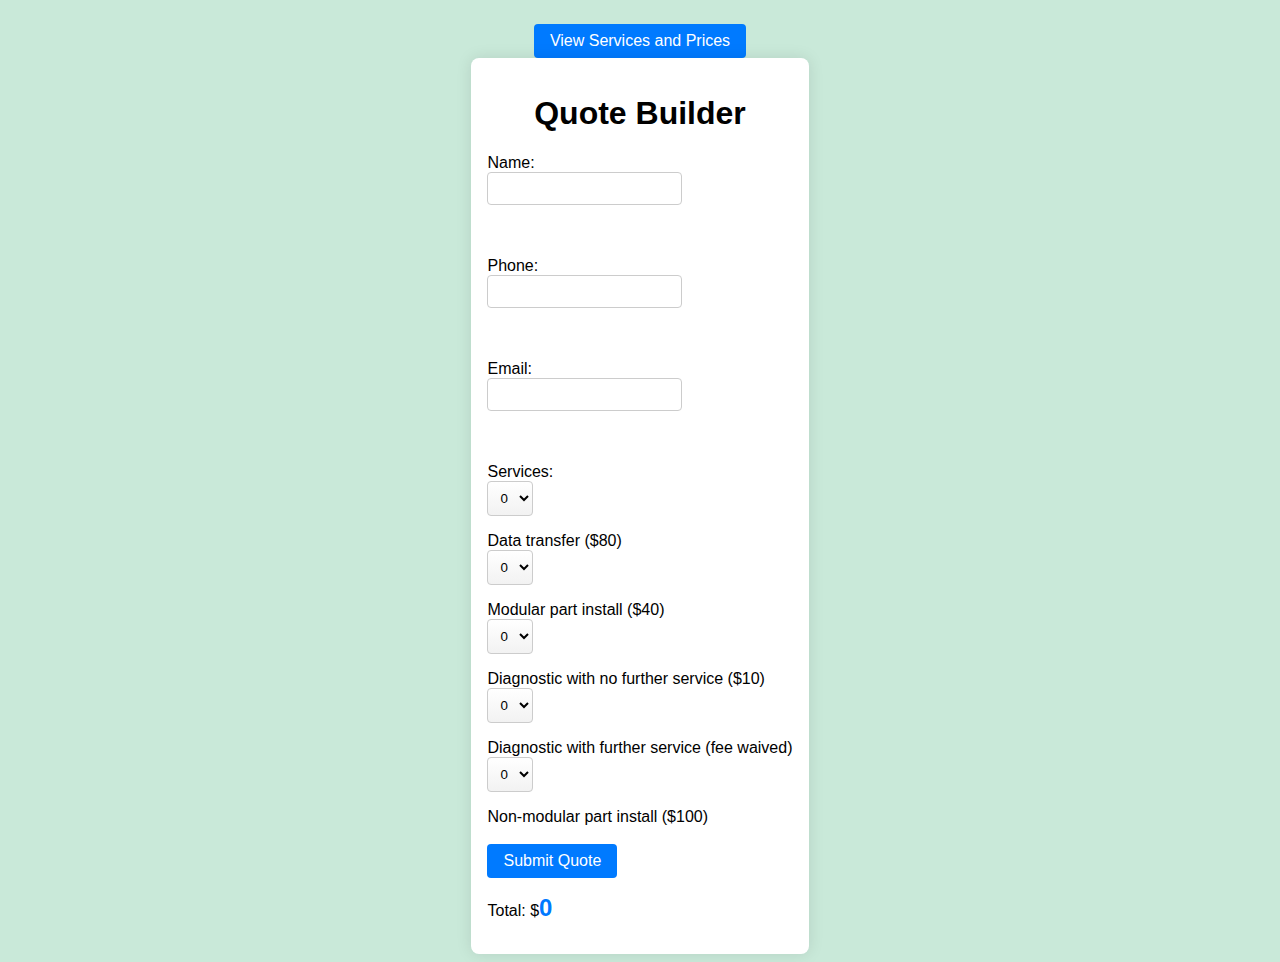
<file: index.html>
<!DOCTYPE html>
<html>
  <head>
    <meta charset="UTF-8">
    <title>Quote Builder</title>
    <link rel="stylesheet" href="wrap.css">
  </head>
  <body>
    <button id="toggleButton" onclick="togglePage()">View Services and Prices</button>
    <div id="quoteBuilder">
      <h1>Quote Builder</h1>
      <form id="quoteForm">
        <label for="nameInput">Name:</label>
        <input type="text" id="nameInput"><br><br>
        <label for="phoneInput">Phone:</label>
        <input type="text" id="phoneInput"><br><br>
        <label for="emailInput">Email:</label>
        <input type="text" id="emailInput"><br><br>
        <label for="servicesInput">Services:</label><br>
        <select id="dataTransferSelect">
          <option value="0">0</option>
          <option value="1">1</option>
          <option value="2">2</option>
          <option value="3">3</option>
          <option value="4">4</option>
        </select> Data transfer ($80)<br>
        <select id="modularPartInstallSelect">
          <option value="0">0</option>
          <option value="1">1</option>
          <option value="2">2</option>
          <option value="3">3</option>
          <option value="4">4</option>
        </select> Modular part install ($40)<br>
        <select id="diagNoServiceSelect">
          <option value="0">0</option>
          <option value="1">1</option>
          <option value="2">2</option>
          <option value="3">3</option>
          <option value="4">4</option>
        </select> Diagnostic with no further service ($10)<br>
        <select id="diagWithServiceSelect">
          <option value="0">0</option>
          <option value="1">1</option>
          <option value="2">2</option>
          <option value="3">3</option>
          <option value="4">4</option>
        </select> Diagnostic with further service (fee waived)<br>
        <select id="nonModularPartInstallSelect">
          <option value="0">0</option>
          <option value="1">1</option>
          <option value="2">2</option>
          <option value="3">3</option>
          <option value="4">4</option>
        </select> Non-modular part install ($100)<br><br>
        <button type="submit" onclick="submitQuote()">Submit Quote</button>
      </form>
      <p>Total: $<span id="totalCost">0</span></p>
    </div>
    <div id="servicesPage" style="display:none;">
      <h1>Services and Prices</h1>
      <table>
        <tr>
          <th>Service</th>
          <th>Price</th>
        </tr>
        <tr>
          <td>Data transfer</td>
          <td>$80</td>
        </tr>
        <tr>
          <td>Modular part install</td>
          <td>$40</td>
        </tr>
        <tr>
          <td>Diagnostic with no further service</td>
          <td>$10</td>
        </tr>
        <tr>
          <td>Diagnostic with further service (fee waived)</td>
          
          <script src="script.js"></script>
        </body>
      </html>
</file>
<file: wrap.css>
/* Set the background color to a light green */
body {
  background-color: #c9e9d9;
}

/* Set the font to San Francisco (Apple's default font) */
body, button, select, input {
  font-family: -apple-system, BlinkMacSystemFont, sans-serif;
  display: flex;
  flex-direction: column;
  justify-content: center;
  align-items: center;
}

/* Style the h1 tag to be bold and centered */
h1 {
  text-align: center;
  font-weight: bold;
}

/* Style the table for the services page */
table {
  border-collapse: collapse;
  width: 50%;
  margin: auto;
}

/* Set the background color for table headers and rows */
th, td {
  background-color: #f5f5f5;
}

/* Add padding to table cells */
th, td {
  padding: 8px;
}

/* Style the submit button to match Apple's design */
button[type="submit"] {
  background-color: #007aff;
  color: #fff;
  padding: 8px 16px;
  border: none;
  border-radius: 4px;
  font-size: 16px;
  cursor: pointer;
}

/* Style the toggle button to match Apple's design */
#toggleButton {
  background-color: #007aff;
  color: #fff;
  padding: 8px 16px;
  border: none;
  border-radius: 4px;
  font-size: 16px;
  cursor: pointer;
  margin-top: 16px;
}

/* Add a shadow to the quote builder div to give it depth */
#quoteBuilder {
  background-color: #fff;
  padding: 16px;
  border-radius: 8px;
  box-shadow: 0 0 16px rgba(0,0,0,0.1);
}

/* Style the input fields */
input[type="text"] {
  padding: 8px;
  border-radius: 4px;
  border: 1px solid #ccc;
  margin-bottom: 16px;
}

/* Style the select fields */
select {
  padding: 8px;
  border-radius: 4px;
  border: 1px solid #ccc;
  margin-bottom: 16px;
  background-image: linear-gradient(to bottom, #fff, #f2f2f2);
  background-repeat: no-repeat;
  background-position: center right;
}

/* Style the selected option in select fields */
option:checked {
  background-color: #007aff;
  color: #fff;
}

/* Style the total cost span */
#totalCost {
  font-size: 24px;
  font-weight: bold;
  color: #007aff;
}

/* Style the services page to match Apple's design */
#servicesPage {
  background-color: #c9e9d9;
  padding: 16px;
  border-radius: 8px;
  box-shadow: 0 0 16px rgba(0,0,0,0.1);
}
</file>
